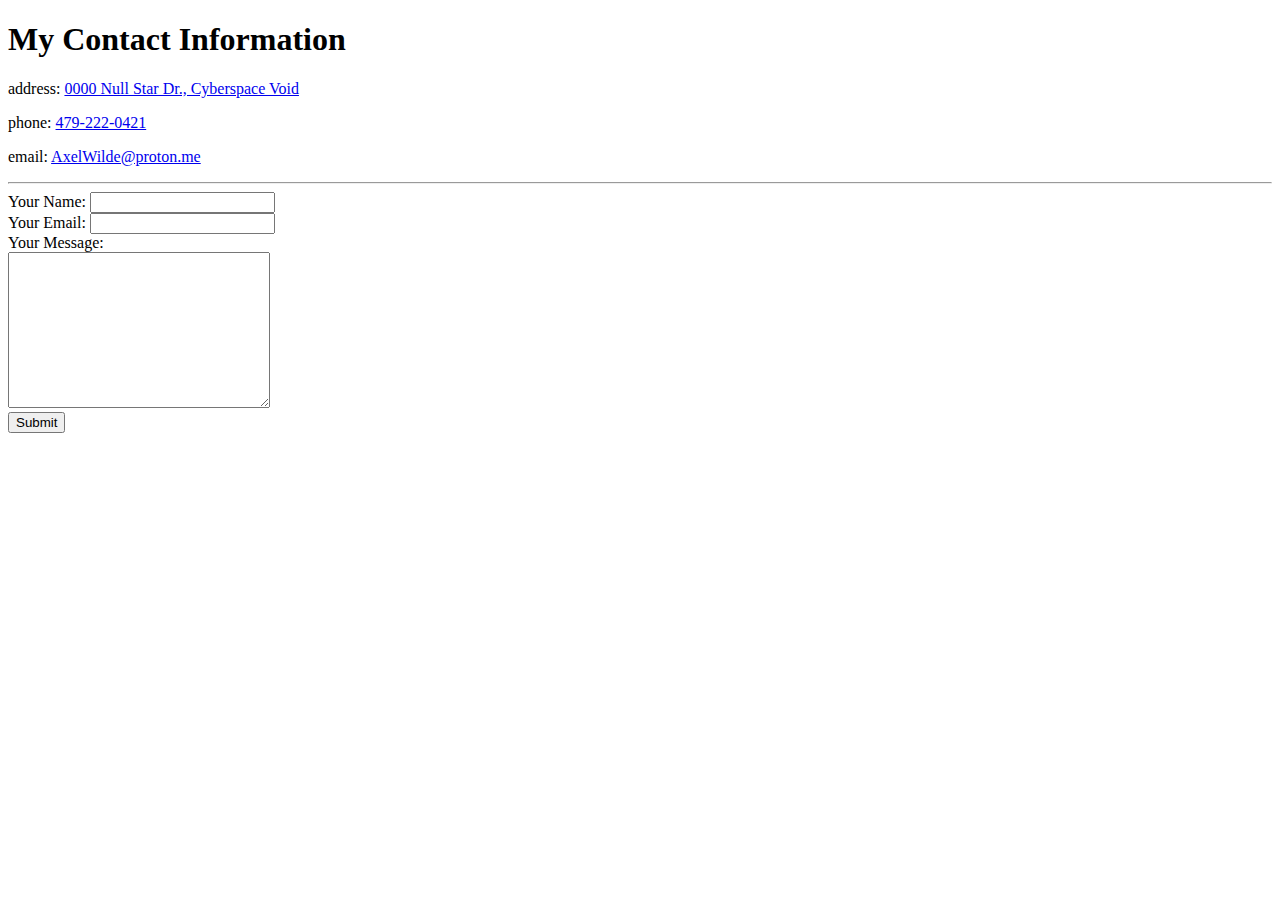
<file: contact-me.html>
<!DOCTYPE html>
<html>
  <head>
    <meta charset="utf-8">
    <title>Contact Me</title>
  </head>
  <body>
    <h1>My Contact Information</h1>
    <p>address: <a href="https://twitter.com/TheAxelWilde">0000 Null Star Dr., Cyberspace Void</a></p>
    <p>phone: <a href="tel:479-222-0421">479-222-0421</a></p>
    <p>email: <a href="mailto:AxelWilde@proton.me">AxelWilde@proton.me</a></p>
    <hr>
    <form action="mailto:AxelWilde@proton.me" method="post" enctype="text/plain">
      <label>Your Name:</label>
      <input type="text" name="yourName" value=""><br>
      <label>Your Email:</label>
      <input type="email" name="yourEmail" value=""><br>
      <label>Your Message:</label><br>
      <textarea name="yourMessage" rows="10" cols="30"></textarea><br>
      <input type="submit" name="">
  </form>
  </body>
</html>
</file>
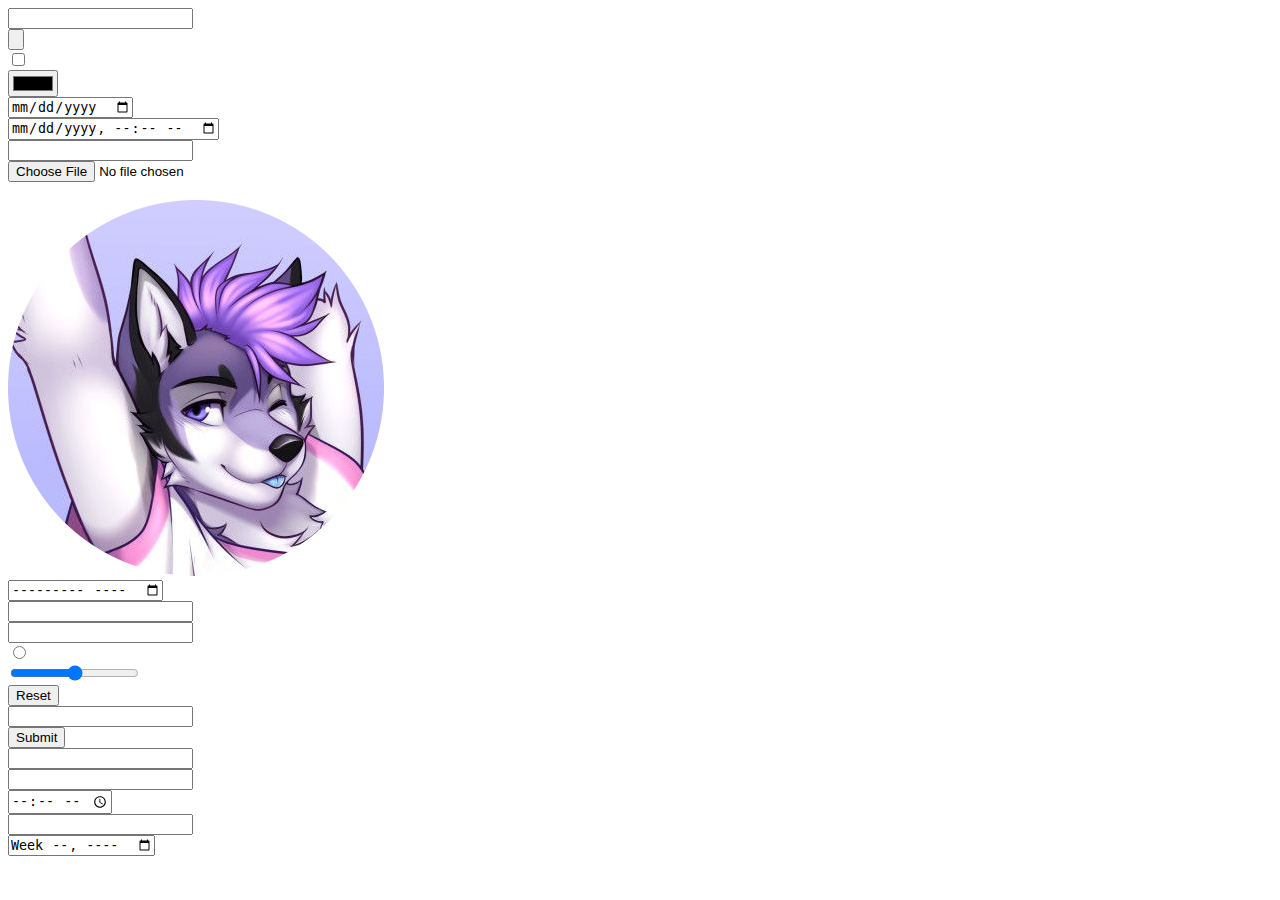
<file: inputs.html>
<!DOCTYPE html>
<html lang="en">
  <head>
    <meta charset="utf-8">
    <title>Inputs</title>
  </head>

  <body>
    <form>
      <input type="text"><br>
      <input type="button"><br>
      <input type="checkbox"><br>
      <input type="color"><br>
      <input type="date"><br>
      <input type="datetime-local"><br>
      <input type="email"><br>
      <input type="file"><br>
      <input type="hidden" value="this-value"><br>
      <input type="image" src="./images/axel-wilde.png"><br>
      <input type="month"><br>
      <input type="number"><br>
      <input type="password"><br>
      <input type="radio"><br>
      <input type="range"><br>
      <input type="reset"><br>
      <input type="search"><br>
      <input type="submit"><br>
      <input type="tel"><br>
      <input type="text"><br>
      <input type="time"><br>
      <input type="url"><br>
      <input type="week">
    </form>
  </body>
</html>
</file>
